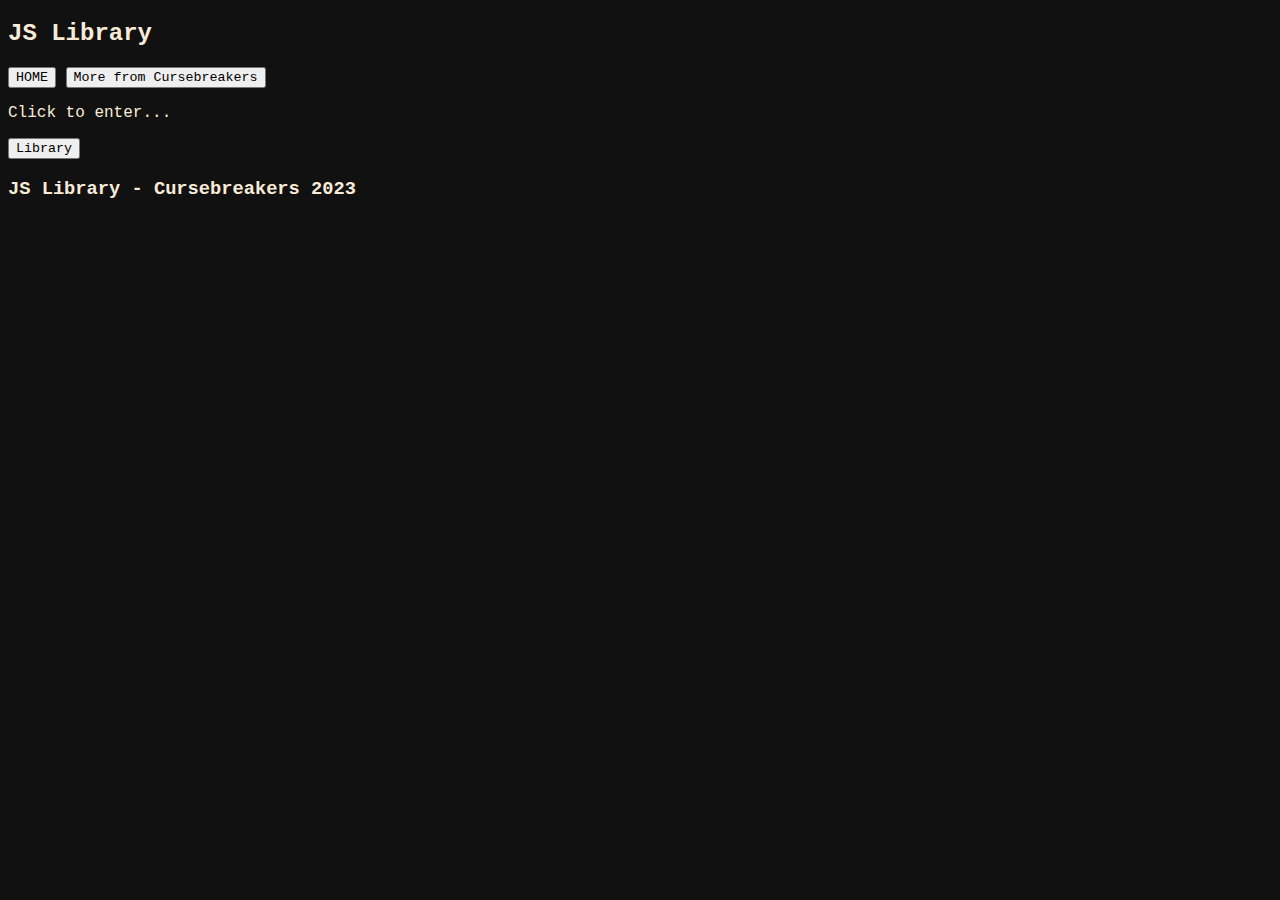
<file: index.html>
<!DOCTYPE html>
<html lang="eng">
    <head>
        <meta charset="UTF-8">
        <meta name="viewport" content="width=device-width, initial-scale=1.0">
        <title>Cursebreakers | JS Library</title>
        <link rel="stylesheet" href="./resources/css.css">
    </head>
    <body>
      <h2>JS Library</h2>
      <nav class="navbar">
        <div class="navbox">
          <a class="navLnk" href="./index.html"><button>HOME</button></a>
          <a class="navLnk" href="https://cursebreakers.net/portfolio"><button>More from Cursebreakers</button></a>
        </div>      
      </nav>
        <div><p>Click to enter...</p></div>
        <button class="sandBtn" id="liBtn" onclick="window.location.href='./resources/pages/library.html';">Library</button>
        <footer>
          <h3 class="footer" id="appstatus">JS Library - Cursebreakers 2023</h3>
      </footer>
    </body>
    </html>
</file>
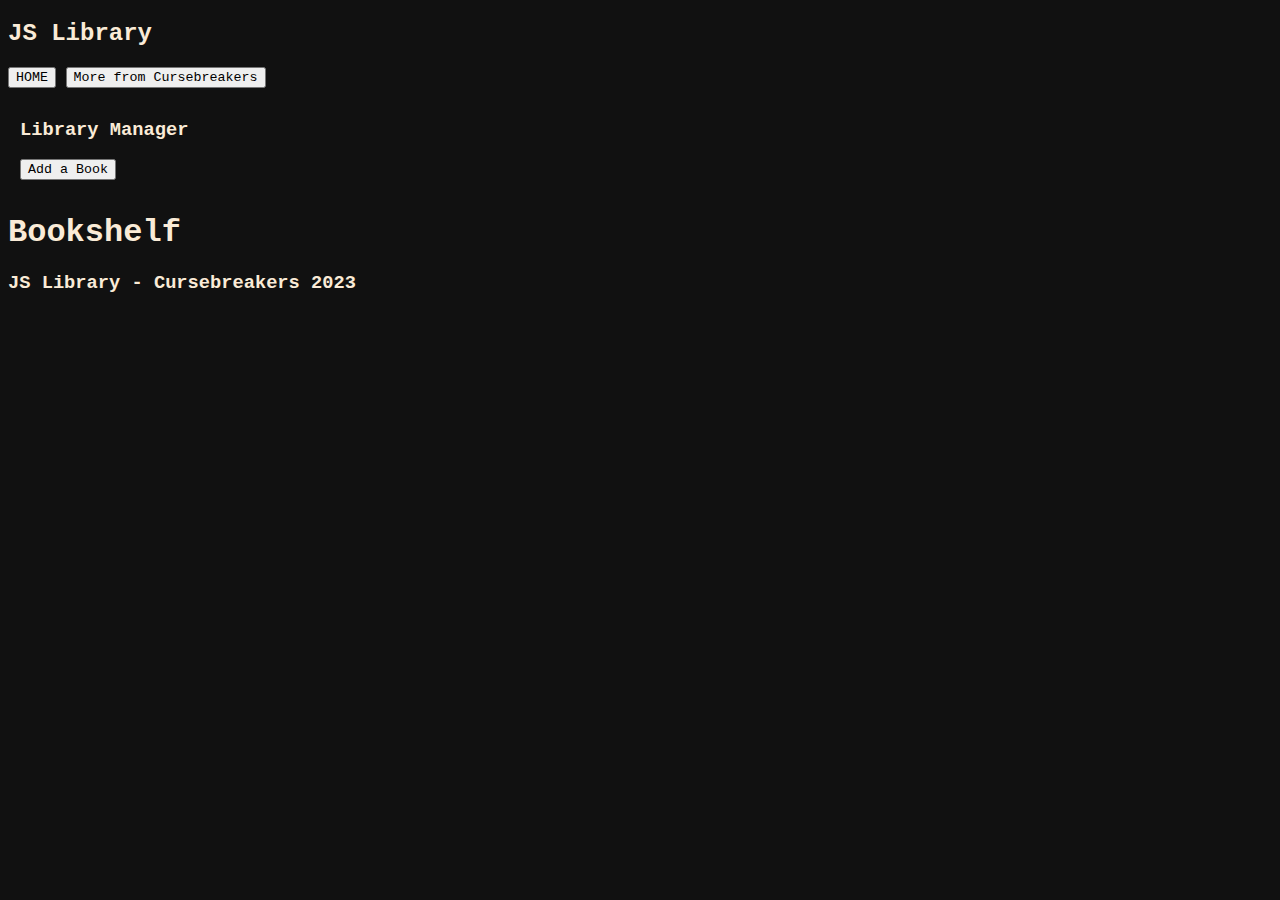
<file: resources/pages/library.html>
<!DOCTYPE html>
<html lang="eng">
    <head>
        <meta charset="UTF-8">
        <meta name="viewport" content="width=device-width, initial-scale=1.0">
        <title>Sandbox | Library</title>
        <link rel="stylesheet" href="../css.css">
        <script src="../js.js" defer></script>
    </head>
    <body>
      <h2>JS Library</h2>
      <nav class="navbar">
        <div class="navbox">
          <a class="navLnk" href="../../index.html"><button>HOME</button></a>
          <a class="navLnk" href="https://cursebreakers.net/portfolio"><button>More from Cursebreakers</button></a>
        </div>      
      </nav>
      <div id="desk">
        <h3>Library Manager</h3>
        <button onclick="library.addBookToLibrary()">Add a Book</button>
      </div>
      <div class="shelf">
        <h1>Bookshelf</h1>
        <div id="bookshelf">
        </div>
      </div>
        <footer>
          <h3 class="footer" id="appstatus">JS Library - Cursebreakers 2023</h3>
      </footer>
    </body>
    </html>
</file>
<file: resources/css.css>
* {
    font-family: 'Courier New', 'Courier', 'Monospace';
}

body {
    background-color: #111111;
    color: antiquewhite;
}

.navbar {
    display: flex;
}

.book {
    background-color: antiquewhite;
    color: #111111;
    padding: 8px;
}

#desk {
    padding: 12px;
}
</file>
